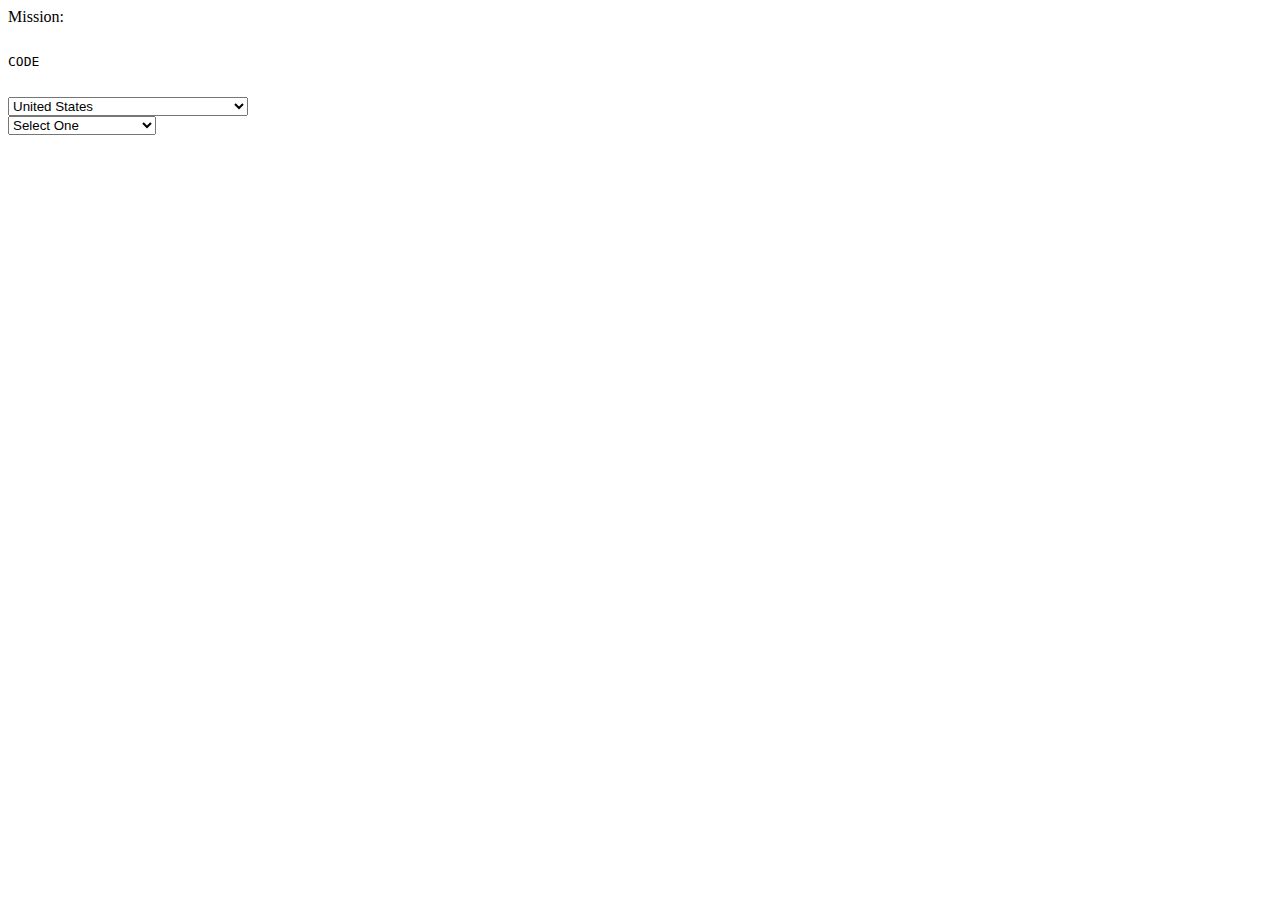
<file: jorquera/jorquera/ejemplos/jQuery_AJAX_para_Realizar_Consultas_con_PHP_y_MySQL-master/js/jquery-validation-1.10.0/test/selects/index.html>
<!DOCTYPE html PUBLIC "-//W3C//DTD XHTML 1.0 Transitional//EN" "http://www.w3.org/TR/xhtml1/DTD/xhtml1-transitional.dtd">
<html xmlns="http://www.w3.org/1999/xhtml">
<head>
<meta http-equiv="Content-Type" content="text/html; charset=utf-8" />

<title>Fun with jQuery</title>

<script src="http://www.google.com/jsapi"></script>
<script>
  google.load("jquery", "1");
</script>

<script type="text/javascript">

$.fn.options = function(selector) {
	return this.each(function() {
		function container(select) {
			if (select.next().is(".option-container")) {
				return $(select).next();
			}
			return $('<select class="option-container" />').append(select.children()).insertAfter(select).hide();
		}
		var container = container($(this));
		$(this).empty().append(container.children(selector).clone());
	});
}

$(document).ready(function(){

	$("#State").hide()

	$("#Country").change(function() {
		var selected = this.options[this.selectedIndex].value;
		if (selected == "US") {
			$("#State").show().options(".state");
		} else if (selected == "CA") {
			$("#State").show().options(".province");
		} else {
			$("#State").hide();
		}
	}).change();


});
</script>



</head>

<body>
Mission:

<xmp>
CODE

</xmp>


    <select size="1" id="Country" name="country">
      <option value="">Select One</option>

      <option value="US" selected="selected">United States</option>
      <option value="CA">Canada</option>
      <option value="">----------</option>
      <option value="AF">Afghanistan</option>
      <option value="AL">Albania</option>
      <option value="DZ">Algeria</option>

      <option value="AS">American Samoa</option>
      <option value="AD">Andorra</option>
      <option value="AO">Angola</option>
      <option value="AI">Anguilla</option>
      <option value="AQ">Antarctica</option>
      <option value="AG">Antigua and Barbuda</option>

      <option value="AR">Argentina</option>
      <option value="AM">Armenia</option>
      <option value="AW">Aruba</option>
      <option value="AU">Australia</option>
      <option value="AT">Austria</option>
      <option value="AZ">Azerbaidjan</option>

      <option value="BS">Bahamas</option>
      <option value="BH">Bahrain</option>
      <option value="BD">Bangladesh</option>
      <option value="BB">Barbados</option>
      <option value="BY">Belarus</option>
      <option value="BE">Belgium</option>

      <option value="BZ">Belize</option>
      <option value="BJ">Benin</option>
      <option value="BM">Bermuda</option>
      <option value="BT">Bhutan</option>
      <option value="BO">Bolivia</option>
      <option value="BA">Bosnia-Herzegovina</option>

      <option value="BW">Botswana</option>
      <option value="BV">Bouvet Island</option>
      <option value="BR">Brazil</option>
      <option value="IO">British Indian Ocean Territory</option>
      <option value="BN">Brunei Darussalam</option>
      <option value="BG">Bulgaria</option>

      <option value="BF">Burkina Faso</option>
      <option value="BI">Burundi</option>
      <option value="KH">Cambodia</option>
      <option value="CM">Cameroon</option>
      <option value="CV">Cape Verde</option>
      <option value="KY">Cayman Islands</option>

      <option value="CF">Central African Republic</option>
      <option value="TD">Chad</option>
      <option value="CL">Chile</option>
      <option value="CN">China</option>
      <option value="CX">Christmas Island</option>
      <option value="CC">Cocos (Keeling) Islands</option>

      <option value="CO">Colombia</option>
      <option value="KM">Comoros</option>
      <option value="CG">Congo</option>
      <option value="CK">Cook Islands</option>
      <option value="CR">Costa Rica</option>
      <option value="HR">Croatia</option>

      <option value="CU">Cuba</option>
      <option value="CY">Cyprus</option>
      <option value="CZ">Czech Republic</option>
      <option value="DK">Denmark</option>
      <option value="DJ">Djibouti</option>
      <option value="DM">Dominica</option>

      <option value="DO">Dominican Republic</option>
      <option value="TP">East Timor</option>
      <option value="EC">Ecuador</option>
      <option value="EG">Egypt</option>
      <option value="SV">El Salvador</option>
      <option value="GQ">Equatorial Guinea</option>

      <option value="ER">Eritrea</option>
      <option value="EE">Estonia</option>
      <option value="ET">Ethiopia</option>
      <option value="FK">Falkland Islands</option>
      <option value="FO">Faroe Islands</option>
      <option value="FJ">Fiji</option>

      <option value="FI">Finland</option>
      <option value="CS">Former Czechoslovakia</option>
      <option value="SU">Former USSR</option>
      <option value="FR">France</option>
      <option value="FX">France (European Territory)</option>
      <option value="GF">French Guyana</option>

      <option value="TF">French Southern Territories</option>
      <option value="GA">Gabon</option>
      <option value="GM">Gambia</option>
      <option value="GE">Georgia</option>
      <option value="DE">Germany</option>
      <option value="GH">Ghana</option>

      <option value="GI">Gibraltar</option>
      <option value="GB">Great Britain</option>
      <option value="GR">Greece</option>
      <option value="GL">Greenland</option>
      <option value="GD">Grenada</option>
      <option value="GP">Guadeloupe (French)</option>

      <option value="GU">Guam (USA)</option>
      <option value="GT">Guatemala</option>
      <option value="GN">Guinea</option>
      <option value="GW">Guinea Bissau</option>
      <option value="GY">Guyana</option>
      <option value="HT">Haiti</option>

      <option value="HM">Heard and McDonald Islands</option>
      <option value="HN">Honduras</option>
      <option value="HK">Hong Kong</option>
      <option value="HU">Hungary</option>
      <option value="IS">Iceland</option>
      <option value="IN">India</option>

      <option value="ID">Indonesia</option>
      <option value="INT">International</option>
      <option value="IR">Iran</option>
      <option value="IQ">Iraq</option>
      <option value="IE">Ireland</option>
      <option value="IL">Israel</option>

      <option value="IT">Italy</option>
      <option value="CI">Ivory Coast (Cote D&#39;Ivoire)</option>
      <option value="JM">Jamaica</option>
      <option value="JP">Japan</option>
      <option value="JO">Jordan</option>
      <option value="KZ">Kazakhstan</option>

      <option value="KE">Kenya</option>
      <option value="KI">Kiribati</option>
      <option value="KW">Kuwait</option>
      <option value="KG">Kyrgyzstan</option>
      <option value="LA">Laos</option>
      <option value="LV">Latvia</option>

      <option value="LB">Lebanon</option>
      <option value="LS">Lesotho</option>
      <option value="LR">Liberia</option>
      <option value="LY">Libya</option>
      <option value="LI">Liechtenstein</option>
      <option value="LT">Lithuania</option>

      <option value="LU">Luxembourg</option>
      <option value="MO">Macau</option>
      <option value="MK">Macedonia</option>
      <option value="MG">Madagascar</option>
      <option value="MW">Malawi</option>
      <option value="MY">Malaysia</option>

      <option value="MV">Maldives</option>
      <option value="ML">Mali</option>
      <option value="MT">Malta</option>
      <option value="MH">Marshall Islands</option>
      <option value="MQ">Martinique (French)</option>
      <option value="MR">Mauritania</option>

      <option value="MU">Mauritius</option>
      <option value="YT">Mayotte</option>
      <option value="MX">Mexico</option>
      <option value="FM">Micronesia</option>
      <option value="MD">Moldavia</option>
      <option value="MC">Monaco</option>

      <option value="MN">Mongolia</option>
      <option value="MS">Montserrat</option>
      <option value="MA">Morocco</option>
      <option value="MZ">Mozambique</option>
      <option value="MM">Myanmar</option>
      <option value="NA">Namibia</option>

      <option value="NR">Nauru</option>
      <option value="NP">Nepal</option>
      <option value="NL">Netherlands</option>
      <option value="AN">Netherlands Antilles</option>
      <option value="NT">Neutral Zone</option>
      <option value="NC">New Caledonia (French)</option>

      <option value="NZ">New Zealand</option>
      <option value="NI">Nicaragua</option>
      <option value="NE">Niger</option>
      <option value="NG">Nigeria</option>
      <option value="NU">Niue</option>
      <option value="NF">Norfolk Island</option>

      <option value="KP">North Korea</option>
      <option value="MP">Northern Mariana Islands</option>
      <option value="NO">Norway</option>
      <option value="OM">Oman</option>
      <option value="PK">Pakistan</option>
      <option value="PW">Palau</option>

      <option value="PA">Panama</option>
      <option value="PG">Papua New Guinea</option>
      <option value="PY">Paraguay</option>
      <option value="PE">Peru</option>
      <option value="PH">Philippines</option>
      <option value="PN">Pitcairn Island</option>

      <option value="PL">Poland</option>
      <option value="PF">Polynesia (French)</option>
      <option value="PT">Portugal</option>
      <option value="PR">Puerto Rico</option>
      <option value="QA">Qatar</option>
      <option value="RE">Reunion (French)</option>

      <option value="RO">Romania</option>
      <option value="RU">Russian Federation</option>
      <option value="RW">Rwanda</option>
      <option value="GS">S. Georgia & S. Sandwich Isls.</option>
      <option value="SH">Saint Helena</option>
      <option value="KN">Saint Kitts & Nevis Anguilla</option>

      <option value="LC">Saint Lucia</option>
      <option value="PM">Saint Pierre and Miquelon</option>
      <option value="ST">Saint Tome (Sao Tome) and Principe</option>
      <option value="VC">Saint Vincent & Grenadines</option>
      <option value="WS">Samoa</option>
      <option value="SM">San Marino</option>

      <option value="SA">Saudi Arabia</option>
      <option value="SN">Senegal</option>
      <option value="SC">Seychelles</option>
      <option value="SL">Sierra Leone</option>
      <option value="SG">Singapore</option>
      <option value="SK">Slovak Republic</option>

      <option value="SI">Slovenia</option>
      <option value="SB">Solomon Islands</option>
      <option value="SO">Somalia</option>
      <option value="ZA">South Africa</option>
      <option value="KR">South Korea</option>
      <option value="ES">Spain</option>

      <option value="LK">Sri Lanka</option>
      <option value="SD">Sudan</option>
      <option value="SR">Suriname</option>
      <option value="SJ">Svalbard and Jan Mayen Islands</option>
      <option value="SZ">Swaziland</option>
      <option value="SE">Sweden</option>

      <option value="CH">Switzerland</option>
      <option value="SY">Syria</option>
      <option value="TJ">Tadjikistan</option>
      <option value="TW">Taiwan</option>
      <option value="TZ">Tanzania</option>
      <option value="TH">Thailand</option>

      <option value="TG">Togo</option>
      <option value="TK">Tokelau</option>
      <option value="TO">Tonga</option>
      <option value="TT">Trinidad and Tobago</option>
      <option value="TN">Tunisia</option>
      <option value="TR">Turkey</option>

      <option value="TM">Turkmenistan</option>
      <option value="TC">Turks and Caicos Islands</option>
      <option value="TV">Tuvalu</option>
      <option value="UG">Uganda</option>
      <option value="UA">Ukraine</option>
      <option value="AE">United Arab Emirates</option>

      <option value="GB">United Kingdom</option>
      <option value="UY">Uruguay</option>
      <option value="MIL">USA Military</option>
      <option value="UM">USA Minor Outlying Islands</option>
      <option value="UZ">Uzbekistan</option>
      <option value="VU">Vanuatu</option>

      <option value="VA">Vatican City State</option>
      <option value="VE">Venezuela</option>
      <option value="VN">Vietnam</option>
      <option value="VG">Virgin Islands (British)</option>
      <option value="VI">Virgin Islands (USA)</option>
      <option value="WF">Wallis and Futuna Islands</option>

      <option value="EH">Western Sahara</option>
      <option value="YE">Yemen</option>
      <option value="YU">Yugoslavia</option>
      <option value="ZR">Zaire</option>
      <option value="ZM">Zambia</option>
      <option value="ZW">Zimbabwe</option>

    </select>
<br />

<select  id="State" name="State">

      <option value="" class="selectone">Select One</option>
      <option value="AB" class="province">Alberta</option>
      <option value="BC" class="province">British Columbia</option>
      <option value="MB" class="province">Manitoba</option>

      <option value="NB" class="province">New Brunswick</option>
      <option value="NF" class="province">Newfoundland</option>
      <option value="NT" class="province">Northwest Territories</option>
      <option value="NS" class="province">Nova Scotia</option>
      <option value="NU" class="province">Nunavut</option>
      <option value="ON" class="province">Ontario</option>

      <option value="PE" class="province">Prince Edward Island</option>
      <option value="QC" class="province">Quebec</option>
      <option value="SK" class="province">Saskatchewan</option>
      <option value="YT" class="province">Yukon Territory</option>

        <option value="AK" class="state">Alaska</option>
        <option value="AL" class="state">Alabama</option>

        <option value="AR" class="state">Arkansas</option>
        <option value="AZ" class="state">Arizona</option>
        <option value="CA" class="state">California</option>
        <option value="CO" class="state">Colorado</option>
        <option value="CT" class="state">Connecticut</option>
        <option value="DC" class="state">District of Columbia</option>

        <option value="DE" class="state">Delaware</option>
        <option value="FL" class="state">Florida</option>
        <option value="GA" class="state">Georgia</option>
        <option value="HI" class="state">Hawaii</option>
        <option value="IA" class="state">Iowa</option>
        <option value="ID" class="state">Idaho</option>

        <option value="IL" class="state">Illinois</option>
        <option value="IN" class="state">Indiana</option>
        <option value="KS" class="state">Kansas</option>
        <option value="KY" class="state">Kentucky</option>
        <option value="LA" class="state">Louisiana</option>
        <option value="MA" class="state">Massachusetts</option>

        <option value="MD" class="state">Maryland</option>
        <option value="ME" class="state">Maine</option>
        <option value="MI" class="state">Michigan</option>
        <option value="MN" class="state">Minnesota</option>
        <option value="MO" class="state">Missouri</option>
        <option value="MS" class="state">Mississippi</option>

        <option value="MT" class="state">Montana</option>
        <option value="NC" class="state">North Carolina</option>
        <option value="ND" class="state">North Dakota</option>
        <option value="NE" class="state">Nebraska</option>
        <option value="NH" class="state">New Hampshire</option>
        <option value="NJ" class="state">New Jersey</option>

        <option value="NM" class="state">New Mexico</option>
        <option value="NV" class="state">Nevada</option>
        <option value="NY" class="state">New York</option>
        <option value="OH" class="state">Ohio</option>
        <option value="OK" class="state">Oklahoma</option>
        <option value="OR" class="state">Oregon</option>

        <option value="PA" class="state">Pennsylvania</option>
        <option value="PR" class="state">Puerto Rico</option>
        <option value="RI" class="state">Rhode Island</option>
        <option value="SC" class="state">South Carolina</option>
        <option value="SD" class="state">South Dakota</option>
        <option value="TN" class="state">Tennessee</option>

        <option value="TX" class="state">Texas</option>
        <option value="UT" class="state">Utah</option>
        <option value="VA" class="state">Virginia</option>
        <option value="VT" class="state">Vermont</option>
        <option value="WA" class="state">Washington</option>
        <option value="WI" class="state">Wisconsin</option>

        <option value="WV" class="state">West Virginia</option>
        <option value="WY" class="state">Wyoming</option>
</select>

</body>
</html>
</file>
